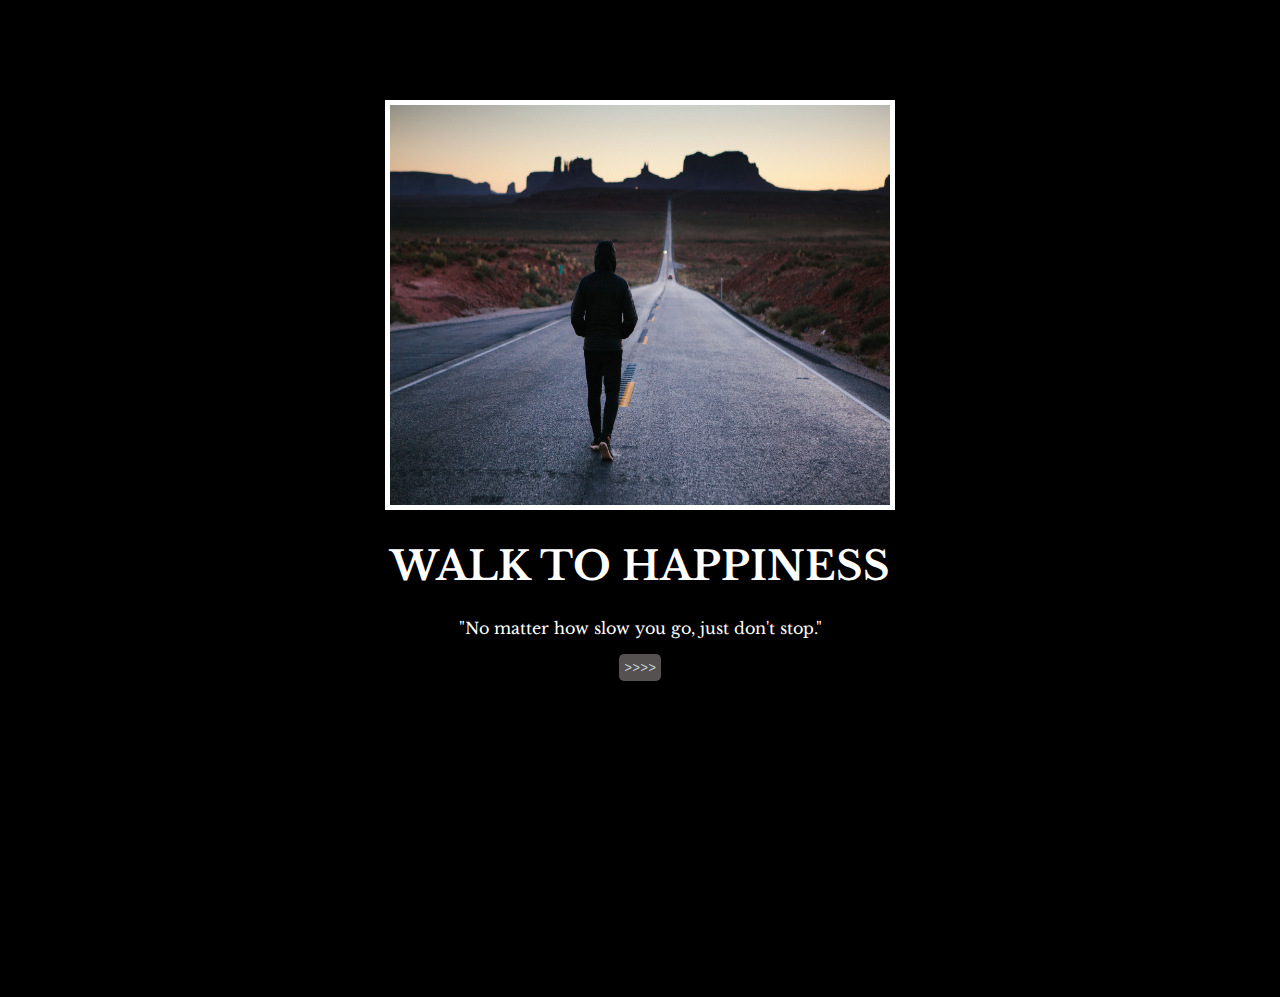
<file: index.html>
<!-- 
  TODO: Create a motivational post website.
Style it how ever you like. 
Look at the goal image for inspiration.
But it must have the following features:
1. The main h1 text should be using the Regular Libre Baskerville Font from Google Fonts:
  https://fonts.google.com/specimen/Libre+Baskerville
2. The text should be white and background black.
3. Add your own image into the images folder inside assets. It should have a 5px white border.
4. The text should be center aligned.
5. Create a div to contain the h1, p and img elements. Adjust the margins so that the image and text are centered on the page. 
  Hint: You horizontally center a div by giving it a width of 50% and a margin-left of 25%.
  Hint: Set the image to have a width of 100% so it fills the div. 
6. Read about the text-transform property on MDN docs to make the h1 uppercase with CSS.
  https://developer.mozilla.org/en-US/docs/Web/CSS/text-transform 
-->

<!DOCTYPE html>
<html lang="en">
<head>
  <link rel="preconnect" href="https://fonts.googleapis.com">
  <meta charset="UTF-8">
  <meta name="viewport" content="width=device-width, initial-scale=1.0">
  <title>motivation Card</title>

  <link rel="preconnect" href="https://fonts.gstatic.com" crossorigin>
  <link href="https://fonts.googleapis.com/css2?family=Libre+Baskerville:ital,wght@0,400;0,700;1,400&display=swap" rel="stylesheet">

  <link rel="stylesheet" href="./style.css">
</head>
<body>
  
  <div id="man">
    <img src="./assets/images/homem na estrada.jpg" alt="">
    <h1>Walk to Happiness</h1>
    <p>"No matter how slow you go, just don't stop."</p>
    <a href="./secondPage.html"><button>>>>></button></a>
  </div>
</body>
</html>
</file>
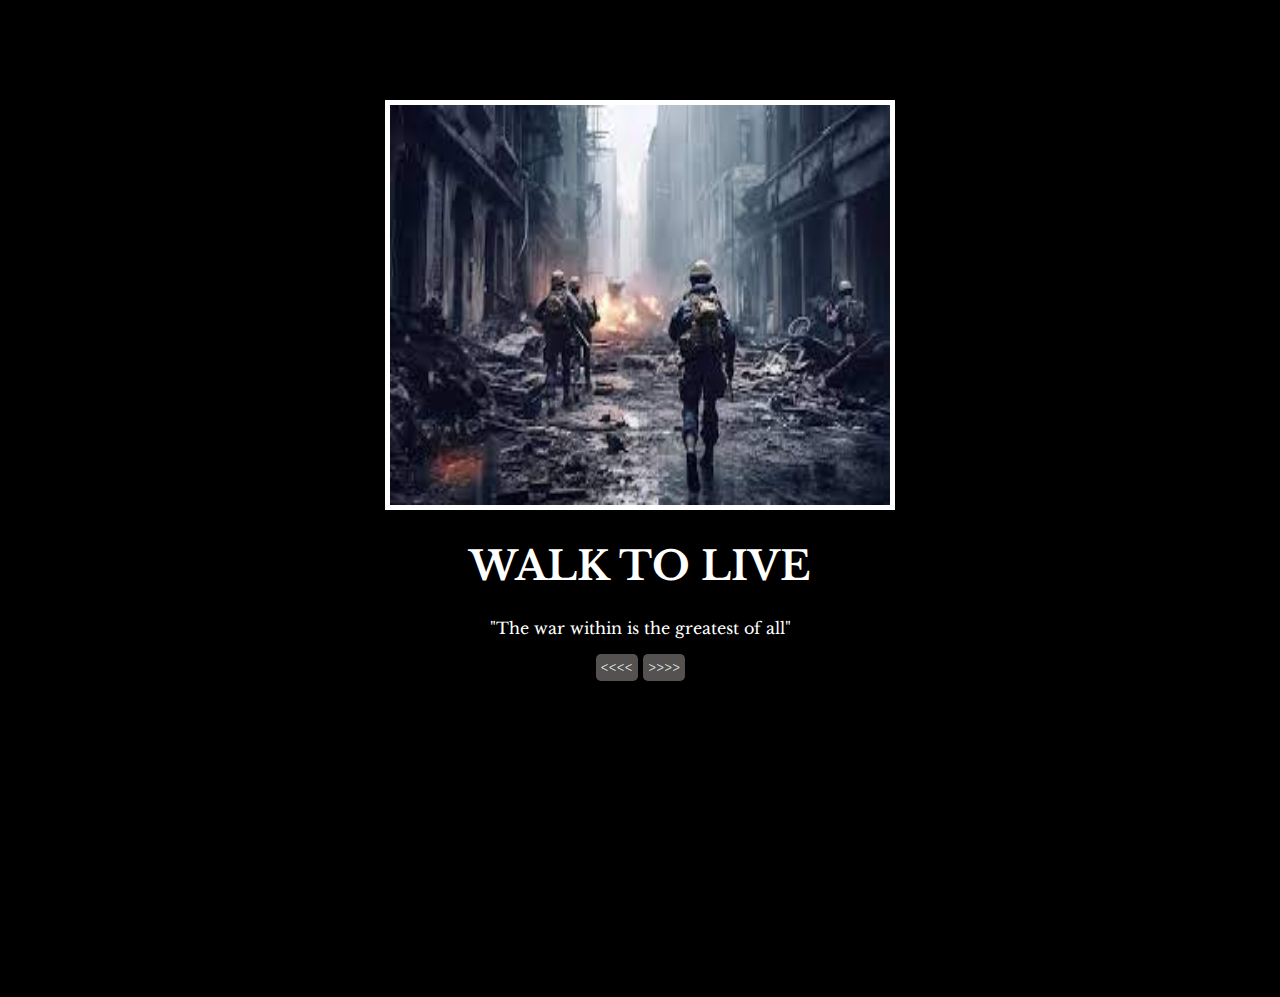
<file: secondPage.html>
<!DOCTYPE html>
<html lang="en">
<head>
  <link rel="preconnect" href="https://fonts.googleapis.com">
  <meta charset="UTF-8">
  <meta name="viewport" content="width=device-width, initial-scale=1.0">
  <title>motivation Card</title>

  <link rel="preconnect" href="https://fonts.gstatic.com" crossorigin>
  <link href="https://fonts.googleapis.com/css2?family=Libre+Baskerville:ital,wght@0,400;0,700;1,400&display=swap" rel="stylesheet">

  <link rel="stylesheet" href="./style.css">
</head>
<body>
  
  <div id="man">
    <img src="./assets/images/guerra.jpeg" alt="">
    <h1>Walk to live</h1>
    <p>"The war within is the greatest of all"</p>
    <a href="./index.html"><button> <<<< </button></a>
    <a href="./thirdpage.html"><button>>>>></button></a>
  </div>
</body>
</html>
</file>
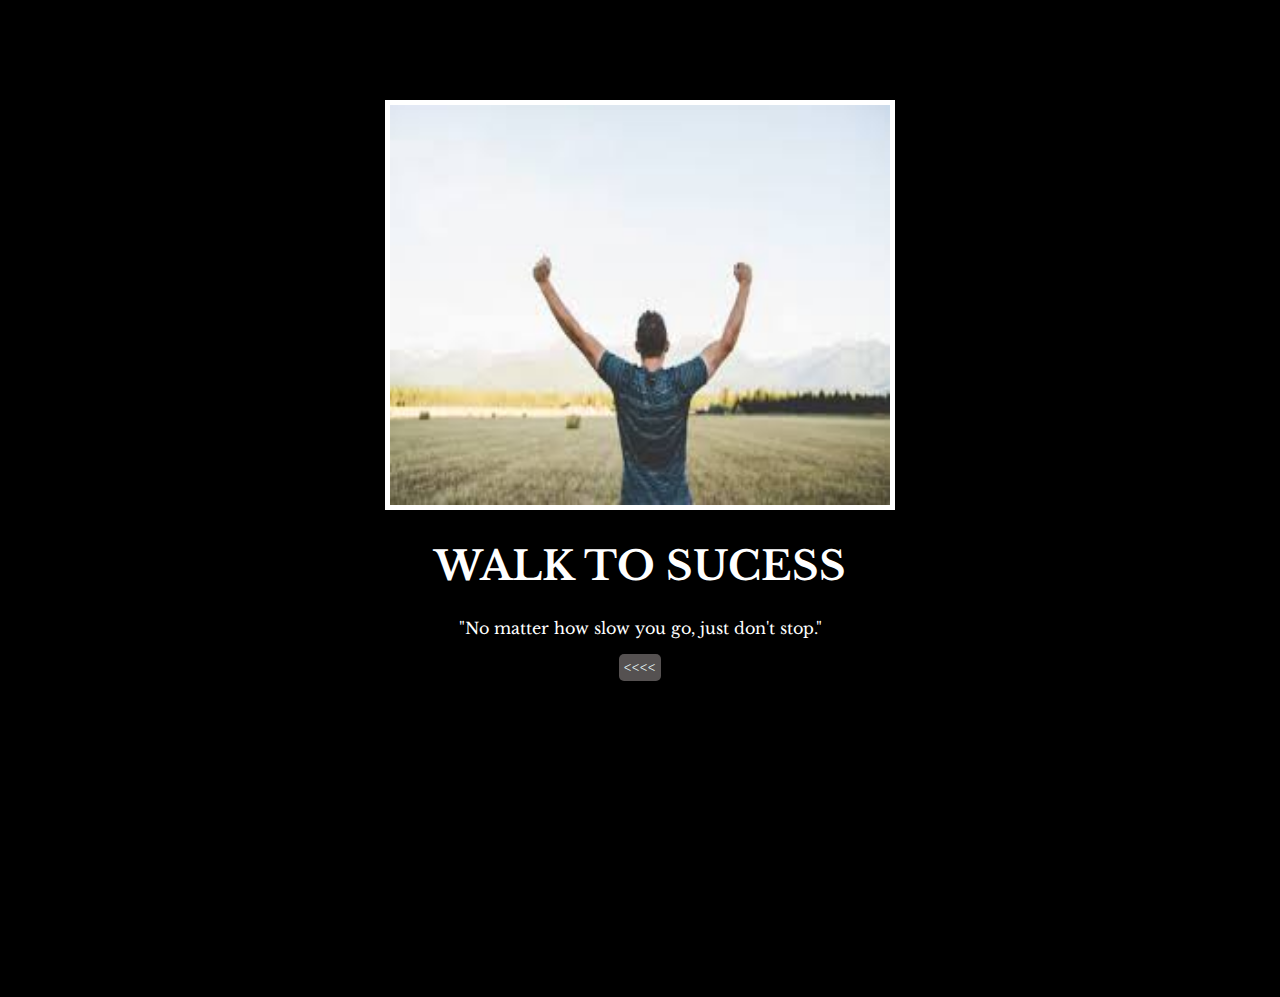
<file: thirdpage.html>
<!DOCTYPE html>
<html lang="en">
<head>
  <link rel="preconnect" href="https://fonts.googleapis.com">
  <meta charset="UTF-8">
  <meta name="viewport" content="width=device-width, initial-scale=1.0">
  <title>motivation Card</title>

  <link rel="preconnect" href="https://fonts.gstatic.com" crossorigin>
  <link href="https://fonts.googleapis.com/css2?family=Libre+Baskerville:ital,wght@0,400;0,700;1,400&display=swap" rel="stylesheet">

  <link rel="stylesheet" href="./style.css">
</head>
<body>
  
  <div id="man">
    <img src="./assets/images/comemorando.jpeg" alt="">
    <h1>Walk to Sucess</h1>
    <p>"No matter how slow you go, just don't stop."</p>
    <a href="./secondPage.html"><button> <<<< </button></a>
    
  </div>
</body>
</html>
</file>
<file: style.css>
body{
    background-color: black;
}

h1{
    text-transform: uppercase;
    font-size: 2.5rem;
}

#man{
    width: 50%;
    margin: 25%;
    color: white;
    text-align: center;
    font-family: "Libre Baskerville", serif;
    margin-top: 100px;
    
}

#man img{
    width: 500px;
    height: 400px;
    border: 5px solid white;
}

button{
    background-color: rgb(85, 81, 81);
    border:none;
    
}
button{
    border-radius: 5px;
    color: azure;
    font-family: "Libre Baskerville", serif;
    padding: 5px;
    cursor: pointer;
    
 
}

button:hover{
    background-color: rgb(134, 129, 129);
}
</file>
